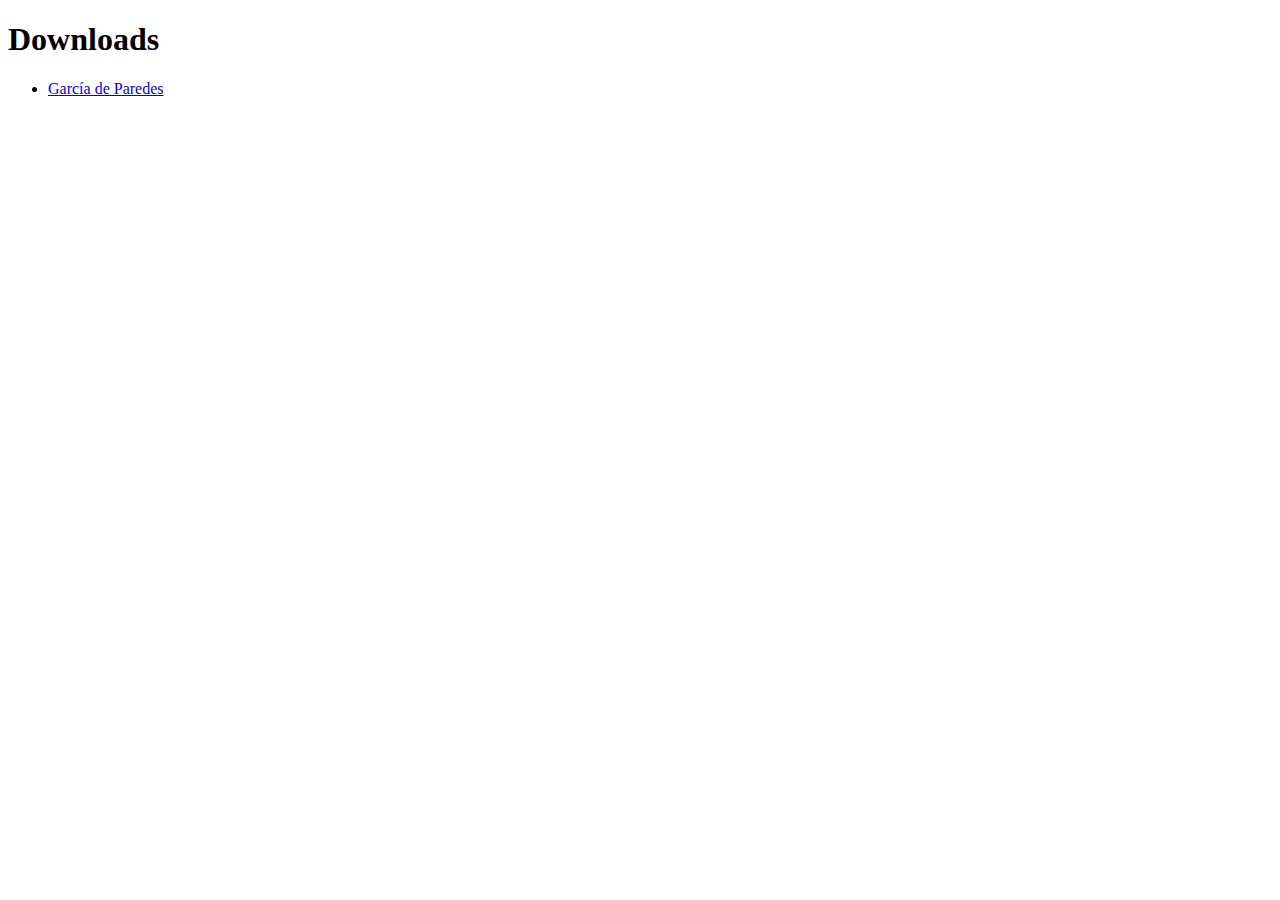
<file: garciadeparedes4.com/_downloads.html>
<?xml version="1.0" encoding="utf-8"?>
<!DOCTYPE html PUBLIC "-//W3C//DTD XHTML 1.0 Strict//EN" "http://www.w3.org/TR/xhtml1/DTD/xhtml1-strict.dtd">
<html xmlns="http://www.w3.org/1999/xhtml">
    <head>
        <title> Downloads </title>
    </head>
    <body>
        <h1> Downloads </h1>
        <ul>
            <li><a id="https://garciadeparedes4.com/index.html" href="index.html"> García de Paredes </a></li>
        </ul>
    </body>
</html>
</file>
